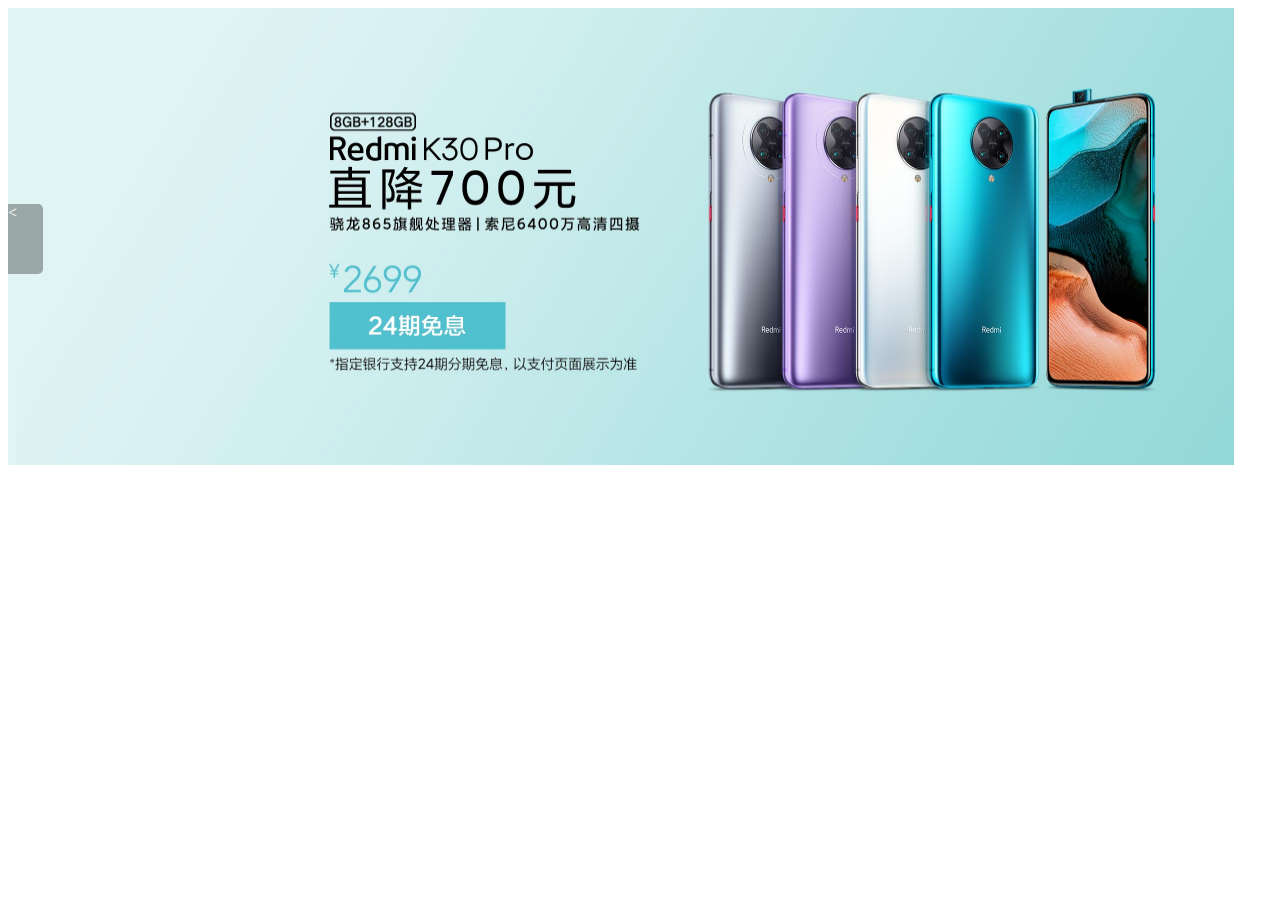
<file: text.html>
<!DOCTYPE html>
<html lang="en">
<head>
    <meta charset="UTF-8">
    <title>Title</title>
  <script>
    $(function () {
      var index = 0;
      setInterval(function () {
        index++;
        $(".box-img").css("opacity","0");
        $(".box-img").eq(index).css("opacity","1");
      },3000)
    })
  </script>
  <style>
    .box{
      width: 1226px;
      height: 457px;
      position: relative;
    }
    .box-img {
      position: absolute;;
      top: 0;
      left: 0;
      opacity: 0;
    }
    .box-img:nth-child(1){
      opacity: 1;
    }
    .box-left{
      position: absolute;
      width: 35px;
      height: 70px;
      background-color: #00000050;
      color: #fff;
      top: 196px;
      border-radius: 0 5px 5px 0;
    }
  </style>
</head>
<body>
<div class="box">
  <a href="#">
    <div class="box-img"><img src="img/newlunbo1.jpg" width="1226" height="457p"> </div>
  </a>
  <a href="#">
    <div class="box-img"><img src="img/newlunbo2.jpg" width="1226" height="457p"> </div>
  </a>
  <a href="#">
    <div class="box-img"><img src="img/newlunbo3.jpg" width="1226" height="457p"> </div>
  </a>
  <a href="#">
    <div class="box-img"><img src="img/newlunbo4.jpg" width="1226" height="457p"> </div>
  </a>
  <div class="box-left">&lt;</div>
  <div class="box-right">&gt;</div>


</div>
</body>
</html>
</file>
